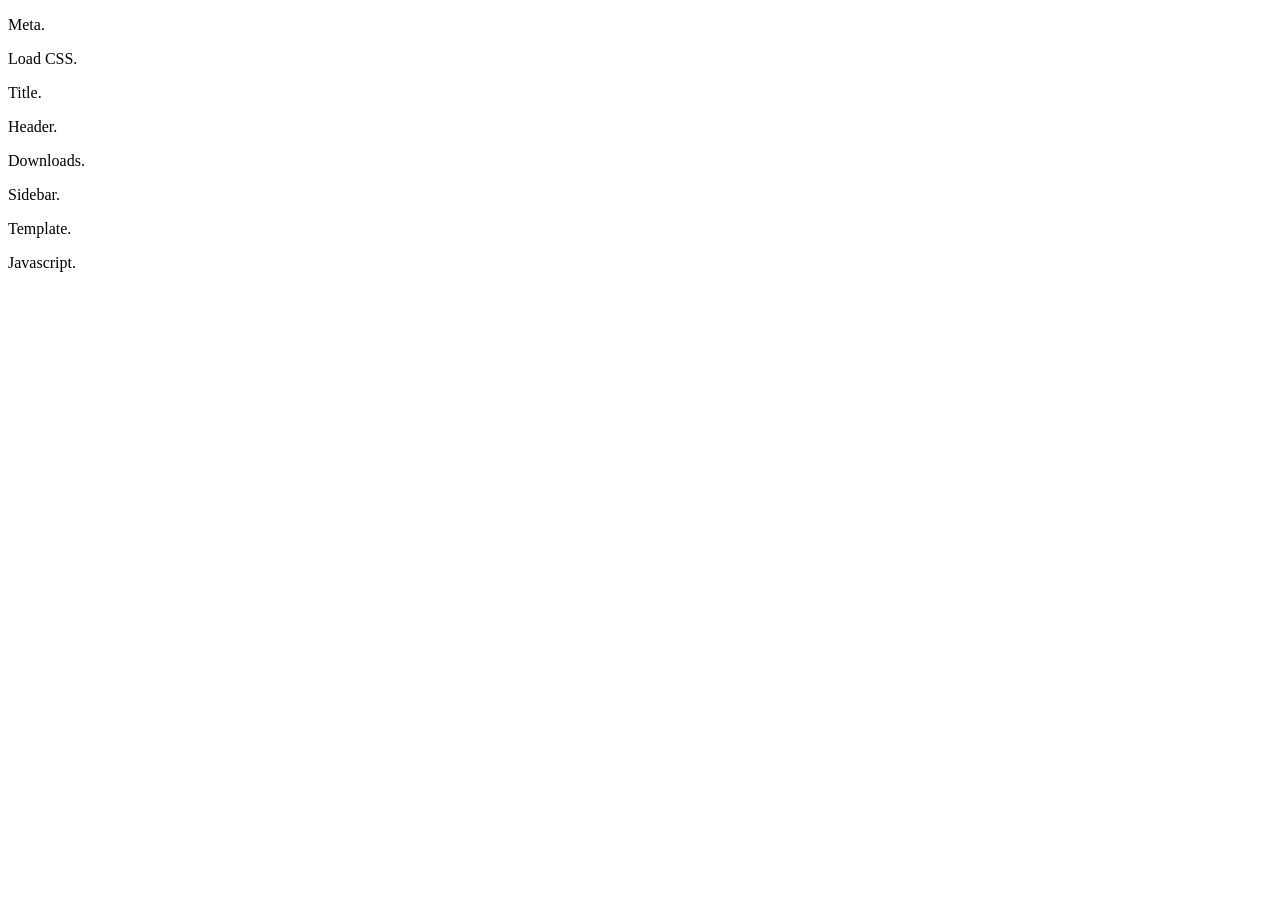
<file: template/index-template.html>
<!DOCTYPE html>
<html>

<head>

  <p>Meta.</p>

  <p>Load CSS.</p>

<p>Title.</p>

</head>

<body>

  <header>
    <div class="container">

      <p>Header.</p>

      <p>Downloads.</p>

    </div>
  </header>

  <p>Sidebar.</p>

  <div class="container">

    <section id="main_content">

      <p>Template.</p>

    </section>
  </div>

  <p>Javascript.</p>

</body>

</html>
</file>
